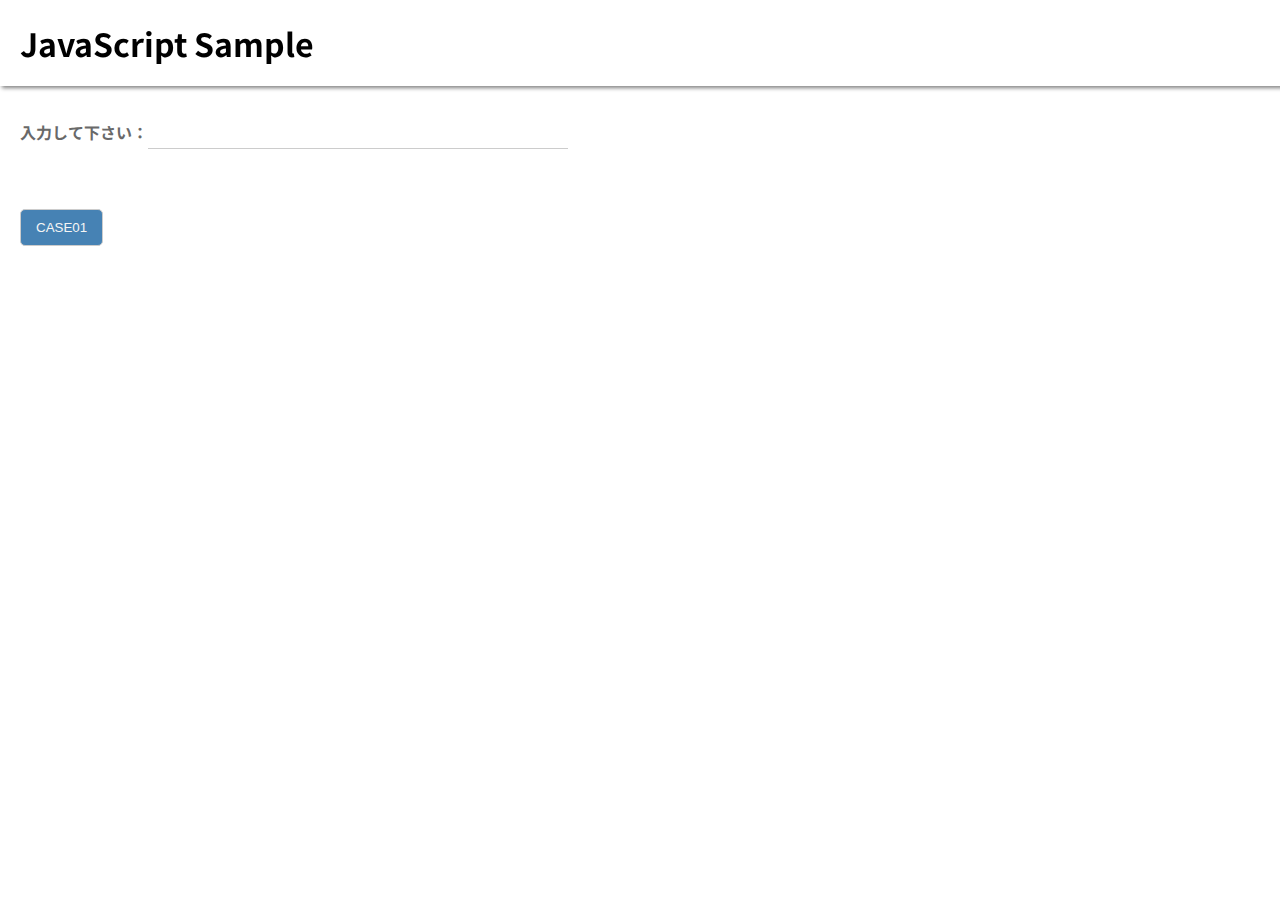
<file: javascript/index.html>
<!DOCTYPE html>
<html>
<head>
  <title></title>
  <meta charset="utf-8">
  <meta name="viewport" content="width=device-width, initial-scale=1">
  <link rel="preconnect" href="https://fonts.googleapis.com">
  <link rel="preconnect" href="https://fonts.gstatic.com" crossorigin>
  <link href="https://fonts.googleapis.com/css2?family=Noto+Sans+JP:wght@100..900&display=swap" rel="stylesheet">
  <link rel="stylesheet" href="css/style.css">
  <script src="js/comp.js"></script>
  <script>
    const valiable1 = '';
    let valiabl2;
    var valiable3;

    // valiable1 = 'aaaa';
    valiable2 = 100;
    valiable3 = true;

    const array = ['a', 'b', 'c'];
    const array1 = [];

    console.log(array);
    console.log(array1);


    moji = "文字列";
    console.log(valiable2);
    console.log(valiable3);
    console.log("結果：" + moji);
  </script>
</head>

<body id="content">
  <header>
    <h1>JavaScript Sample</h1>
  </header>

  <main>
    <article>
      <div class="case01">
        <label for="txt-box">入力して下さい：</label>
        <input type="text" id="txt-box" required>
      </div>
    </article>
    <article>
      <div id="resp-case01"></div>
    </article>
    <article>
      <div class="btn-nav">
        <button type="button" class="btn" onclick="func_case01()">CASE01</button>
      </div>
    </article>
  </main>

  <!-- <footer>
    <p></p>
  </footer> -->

  <script src="js/app.js"></script>
</body>
</html>
</file>
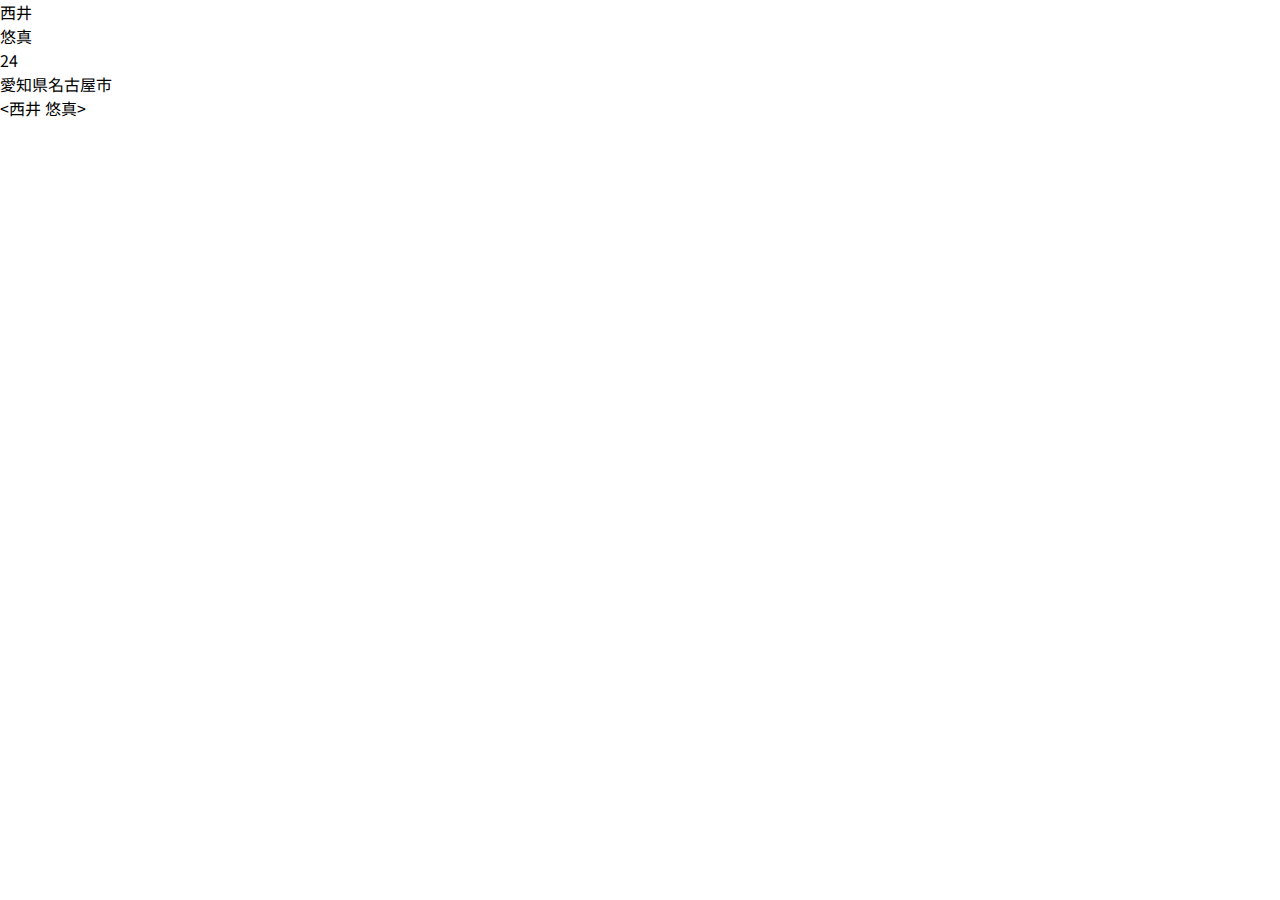
<file: javascript/clazz.html>
<!DOCTYPE html>
<html>
<head>
  <title></title>
  <meta charset="utf-8">
  <meta name="viewport" content="width=device-width, initial-scale=1">
  <link rel="shortcut icon" href="./image/favicon.ico">
  <link rel="preconnect" href="https://fonts.googleapis.com">
  <link rel="preconnect" href="https://fonts.gstatic.com" crossorigin>
  <link href="https://fonts.googleapis.com/css2?family=Noto+Sans+JP:wght@100..900&display=swap" rel="stylesheet">
  <link rel="stylesheet" href="css/style.css">
  <script src="./js/clazz.js"></script>
</head>
<body>
<div id="result"></div>
<script>
  const result = document.querySelector('#result');

  const nishii = new Human();
  result.innerHTML  = nishii.firstName + '<br>';
  result.innerHTML += nishii.lastName + '<br>';
  result.innerHTML += nishii.age + '<br>';
  result.innerHTML += nishii.address + '<br>';
  result.innerHTML += nishii.getFullName() + '<br>';
</script>
</body>
</html>
</file>
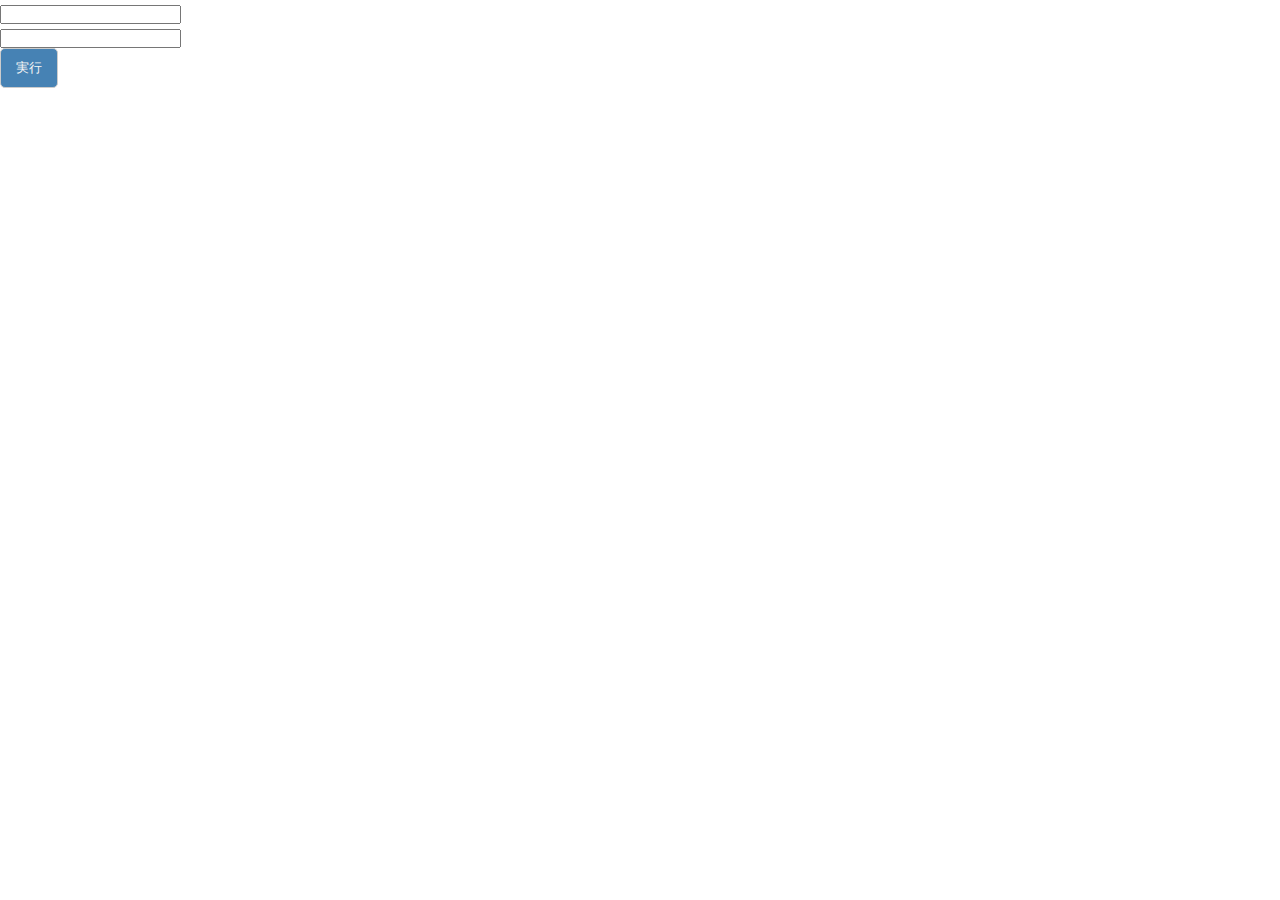
<file: javascript/event.html>
<!DOCTYPE html>
<html>
<head>
  <title></title>
  <meta charset="utf-8">
  <meta name="viewport" content="width=device-width, initial-scale=1">
  <link rel="shortcut icon" href="./image/favicon.ico">
  <link rel="preconnect" href="https://fonts.googleapis.com">
  <link rel="preconnect" href="https://fonts.gstatic.com" crossorigin>
  <link href="https://fonts.googleapis.com/css2?family=Noto+Sans+JP:wght@100..900&display=swap" rel="stylesheet">
  <link rel="stylesheet" href="css/style.css">
</head>
<body>
  <div>
    <input type="text" id="name">
  </div>
  <div>
    <input type="number" id="age">
  </div>

  <button type="button" class="btn">実行</button>
  <div class="result"></div>

<script>
  let name, age;
  
  const n = document.querySelector('#name');
  const a = document.querySelector('#age');

  n.addEventListener('input', (e) => {
    name = e.target.value;
    console.log(name);
  });
  a.addEventListener('input', (e) => {
    age = e.target.value;
    console.log(age);
  });

  const btn = document.querySelector('.btn');
  btn.addEventListener('click', (e) => {
    const result = document.querySelector('.result');
    result.innerHTML = '<span style="color:crimson;">CLICKED!</span>';
    result.innerHTML += '<div style="color:darkgreen">' + name + '</div>';
    result.innerHTML += '<span style="color:olivedrab">' + age + '</span>';
  });
</script>
</body>
</html>
</file>
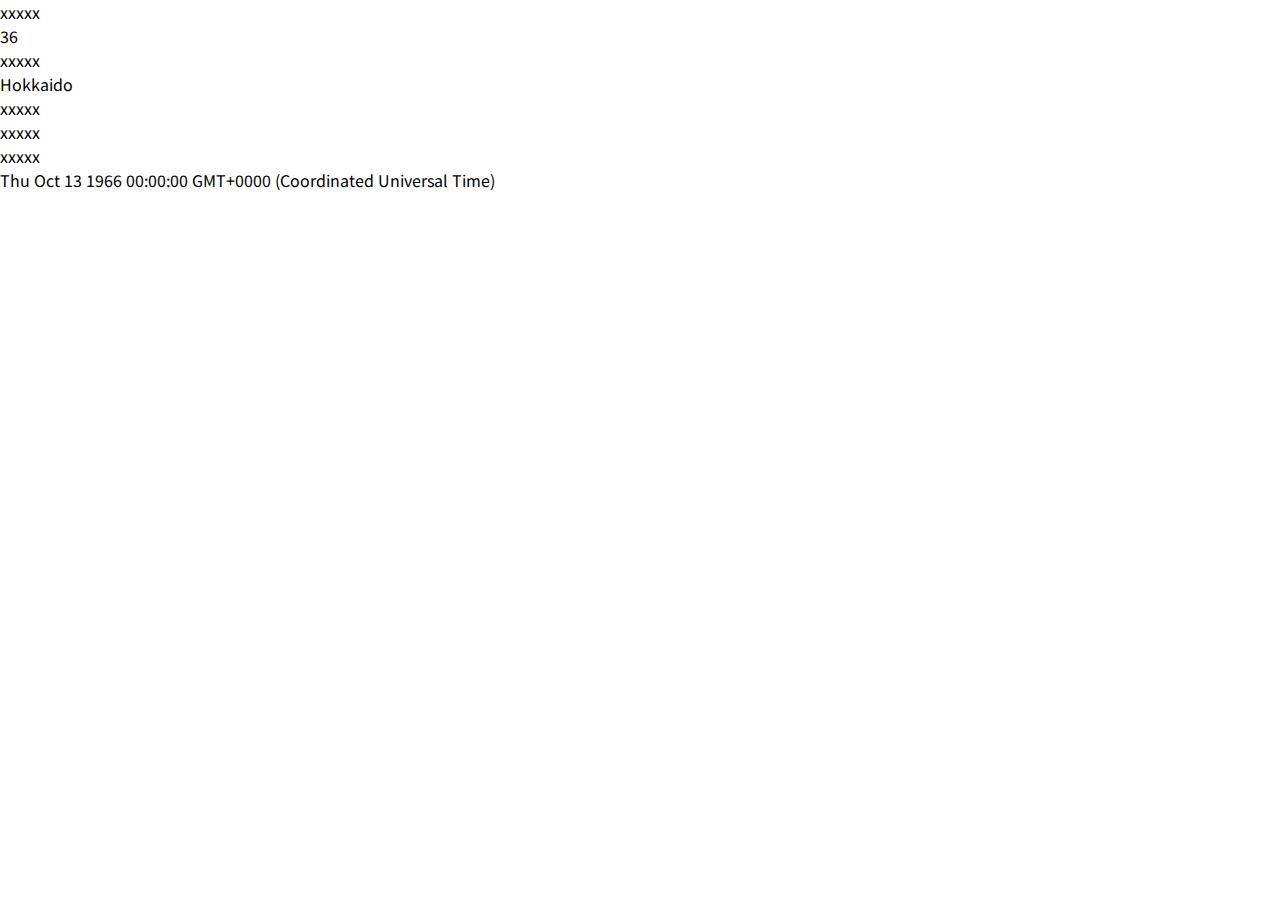
<file: javascript/object.html>
<!DOCTYPE html>
<html>
<head>
  <title></title>
  <meta charset="utf-8">
  <meta name="viewport" content="width=device-width, initial-scale=1">
  <link rel="shortcut icon" href="./image/favicon.ico">
  <link rel="preconnect" href="https://fonts.googleapis.com">
  <link rel="preconnect" href="https://fonts.gstatic.com" crossorigin>
  <link href="https://fonts.googleapis.com/css2?family=Noto+Sans+JP:wght@100..900&display=swap" rel="stylesheet">
  <link rel="stylesheet" href="css/style.css">
  <script src="js/object.js"></script>
</head>
<body>

<div id="result"></div>

<script>
  const result = document.querySelector('#result');
  
  result.innerHTML  = SomeObject.name + '<br>';
  result.innerHTML += SomeObject.age + '<br>';
  result.innerHTML += SomeObject.gender + '<br>';
  result.innerHTML += SomeObject.address.country + '<br>';
  result.innerHTML += SomeObject.address.state + '<br>';
  result.innerHTML += SomeObject.address.city + '<br>';
  result.innerHTML += SomeObject.address.address + '<br>';
  result.innerHTML += SomeObject.birthday.toString() + '<br>';
  
  console.log(SomeObject);
</script>
</body>
</html>
</file>
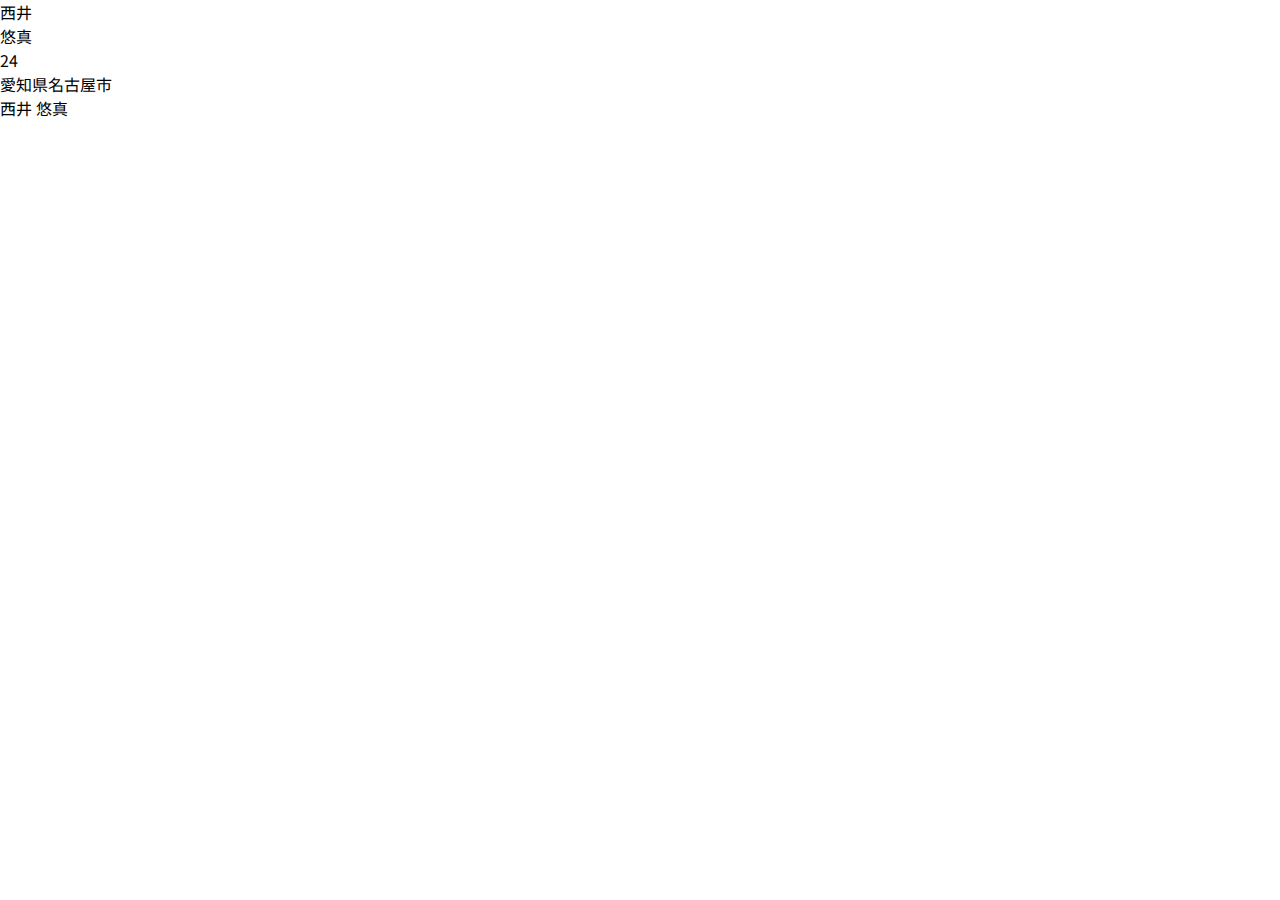
<file: javascript/objectfunc.html>
<!DOCTYPE html>
<html>
<head>
  <title></title>
  <meta charset="utf-8">
  <meta name="viewport" content="width=device-width, initial-scale=1">
  <link rel="shortcut icon" href="./image/favicon.ico">
  <link rel="preconnect" href="https://fonts.googleapis.com">
  <link rel="preconnect" href="https://fonts.gstatic.com" crossorigin>
  <link href="https://fonts.googleapis.com/css2?family=Noto+Sans+JP:wght@100..900&display=swap" rel="stylesheet">
  <link rel="stylesheet" href="css/style.css">
  <script src="./js/objectfunc.js"></script>
</head>
<body>
<div id="result"></div>

<script>
  const result = document.querySelector('#result');

  result.innerHTML  = Human.name.first + '<br>';
  result.innerHTML += Human.name.last + '<br>';
  result.innerHTML += Human.age + '<br>';
  result.innerHTML += Human.address + '<br>';
  result.innerHTML += Human.getFullName() + '<br>';
</script>
</body>
</html>
</file>
<file: javascript/css/style.css>
@charset 'utf-8';
/* -----------------------------------------------------
 |
 ---------------------------------------------------- */
* {
  margin: 0;
  padding: 0;
}
body {
  font-family: 'Noto Sans JP', sans-serif;
  font-optical-sizing: auto;
  font-weight: 400;
  font-style: normal;
}

/* -----------------------------------------------------
 | ヘッダー部
 ---------------------------------------------------- */
header {
  top: 0;
  position: fixed;
  width: 100%;
  box-shadow: 2px 2px 4px gray;
  padding: 20px;
}

/* -----------------------------------------------------
 | ボディ部
 ---------------------------------------------------- */
main {
  position: relative;
  display: inline-box;
  margin-top: 120px;
  padding-left: 20px;
}
main label {
  font-weight: bold;
  color: dimgray;
}

/* -----------------------------------------------------
 | カスタマイズ
 ---------------------------------------------------- */
.case01 {
  display: flex;
}
#resp-case01 {
  padding: 20px;
  color: green;
}
#txt-box {
  border: none;
  border-bottom: 1px solid #ccc;
  width: 400px;
  padding: 5px 10px;
  font-size: 1.0rem;
}
#txt-box:focus {
  color: slateblue;
  background-color: #eee;
}
.btn-nav {
  display: flex;
  justify-content: start;
  margin-top: 20px;
}
.btn {
  border: 1px solid #ccc;
  border-radius: 5px;
  padding: 10px 15px;
  /* font-size: 1.2rem; */
  background-color: steelblue;
  color: whitesmoke; 
}
.result {
  color: green;
  font-weight: bold;
}
</file>
